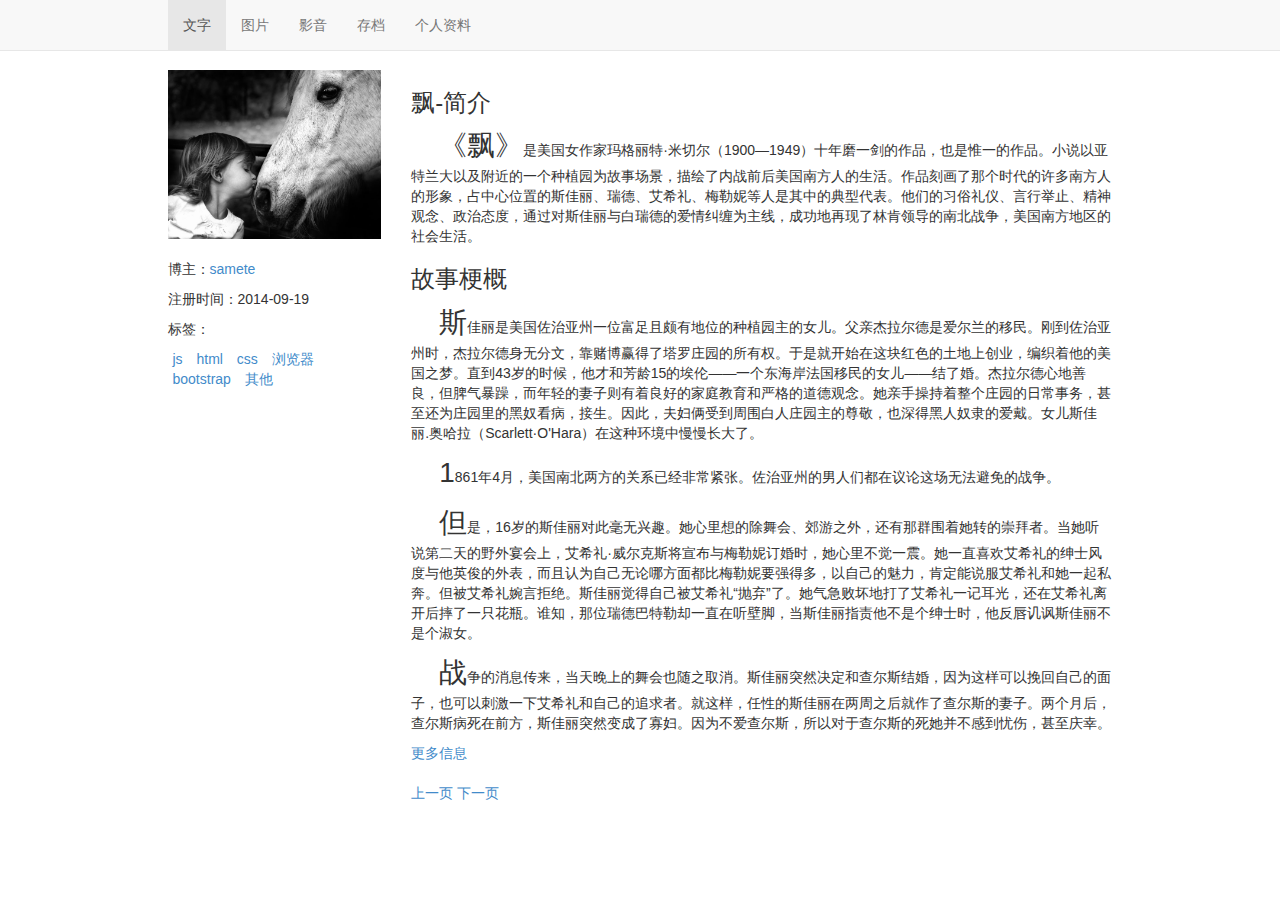
<file: src/view/page/index.html>
<!DOCTYPE html>
<html>
<head>
	<title>主页</title>
	<meta http-equiv="charset" content="utf-8">
	<meta http-equiv="Content-Type" content="text/html; charset=utf-8">
	<link rel="stylesheet" type="text/css" href="../css/lib/bootstrap.css">
	<link rel="stylesheet" type="text/css" href="../css/index.css">
</head>
<body>
	<header id="header">
		<nav id="nav" class="navbar navbar-default navbar-fixed-top" role="navigation">
			<div class="container">
				<div class="row">
					<div class="col-md-10 col-sm-10 col-xs-10 col-md-offset-1 col-sm-offset1 col-xs-offset-1">
						<ul class="nav navbar-nav">
							<li class="active"><a href="/">文字</a></li>
							<li ><a href="#">图片</a></li>
							<li ><a href="#">影音</a></li>
							<li ><a href="#">存档</a></li>
							<li ><a href="/accountAction">个人资料</a></li>
						</ul>
						<ul class="nav navbar-nav" id="login-link">
							<li id="nickname"><a href="/accountAction"></a></li>
							<li id="login-logout"><a href="/login"></a></li>
						</ul>
					</div>
				</div>
			</div>
		</nav>
	</header>

	<div class="container">
		<div class="row">
			<div class="col-md-10 col-sm-10 col-xs-10 col-md-offset-1 col-sm-offset1 col-xs-offset-1">
				<div class="row">
					<section class="col-md-3 col-sm-3 col-xs-3" id="left-content">
						<img src="../img/head.jpg" id="head-picture">
						<p>博主：<a href="#">samete</a></p>
						<p>注册时间：<span>2014-09-19</span></p>
						<div id="tag-area">
							<p>标签：</p>
							<a href="#">js</a>
							<a href="#">html</a>
							<a href="#">css</a>
							<a href="#">浏览器</a>
							<a href="#">bootstrap</a>
							<a href="#">其他</a>
						</div>
					</section>
					<section class="col-md-9 col-sm-9 col-xs-9" id="right-content">
						<article>
							<h3>飘-简介</h3>
							<p class="article-text">《飘》是美国女作家玛格丽特·米切尔（1900—1949）十年磨一剑的作品，也是惟一的作品。小说以亚特兰大以及附近的一个种植园为故事场景，描绘了内战前后美国南方人的生活。作品刻画了那个时代的许多南方人的形象，占中心位置的斯佳丽、瑞德、艾希礼、梅勒妮等人是其中的典型代表。他们的习俗礼仪、言行举止、精神观念、政治态度，通过对斯佳丽与白瑞德的爱情纠缠为主线，成功地再现了林肯领导的南北战争，美国南方地区的社会生活。</p>
							<h3>故事梗概</h3>
							<p class="article-text">斯佳丽是美国佐治亚州一位富足且颇有地位的种植园主的女儿。父亲杰拉尔德是爱尔兰的移民。刚到佐治亚州时，杰拉尔德身无分文，靠赌博赢得了塔罗庄园的所有权。于是就开始在这块红色的土地上创业，编织着他的美国之梦。直到43岁的时候，他才和芳龄15的埃伦——一个东海岸法国移民的女儿——结了婚。杰拉尔德心地善良，但脾气暴躁，而年轻的妻子则有着良好的家庭教育和严格的道德观念。她亲手操持着整个庄园的日常事务，甚至还为庄园里的黑奴看病，接生。因此，夫妇俩受到周围白人庄园主的尊敬，也深得黑人奴隶的爱戴。女儿斯佳丽.奥哈拉（Scarlett·O'Hara）在这种环境中慢慢长大了。</p>
							<p class="article-text">1861年4月，美国南北两方的关系已经非常紧张。佐治亚州的男人们都在议论这场无法避免的战争。</p>
							<p class="article-text">但是，16岁的斯佳丽对此毫无兴趣。她心里想的除舞会、郊游之外，还有那群围着她转的崇拜者。当她听说第二天的野外宴会上，艾希礼·威尔克斯将宣布与梅勒妮订婚时，她心里不觉一震。她一直喜欢艾希礼的绅士风度与他英俊的外表，而且认为自己无论哪方面都比梅勒妮要强得多，以自己的魅力，肯定能说服艾希礼和她一起私奔。但被艾希礼婉言拒绝。斯佳丽觉得自己被艾希礼“抛弃”了。她气急败坏地打了艾希礼一记耳光，还在艾希礼离开后摔了一只花瓶。谁知，那位瑞德巴特勒却一直在听壁脚，当斯佳丽指责他不是个绅士时，他反唇讥讽斯佳丽不是个淑女。</p>
							<p class="article-text">战争的消息传来，当天晚上的舞会也随之取消。斯佳丽突然决定和查尔斯结婚，因为这样可以挽回自己的面子，也可以刺激一下艾希礼和自己的追求者。就这样，任性的斯佳丽在两周之后就作了查尔斯的妻子。两个月后，查尔斯病死在前方，斯佳丽突然变成了寡妇。因为不爱查尔斯，所以对于查尔斯的死她并不感到忧伤，甚至庆幸。</p>
							<a href="#">更多信息</a>
						</article>
						<div class="pagination">
							<a href="prevPage">上一页</a>
							<a href="nextPage">下一页</a>
						</div>
					</section>
				</div>
			</div>
		</div>
	</div>

	<script type="text/javascript" src="../js/lib/require.js"></script>
	<script type="text/javascript" src="../js/main.js"></script>
	<script type="text/javascript" src="../js/index.js"></script>

</body>
</html>
</file>
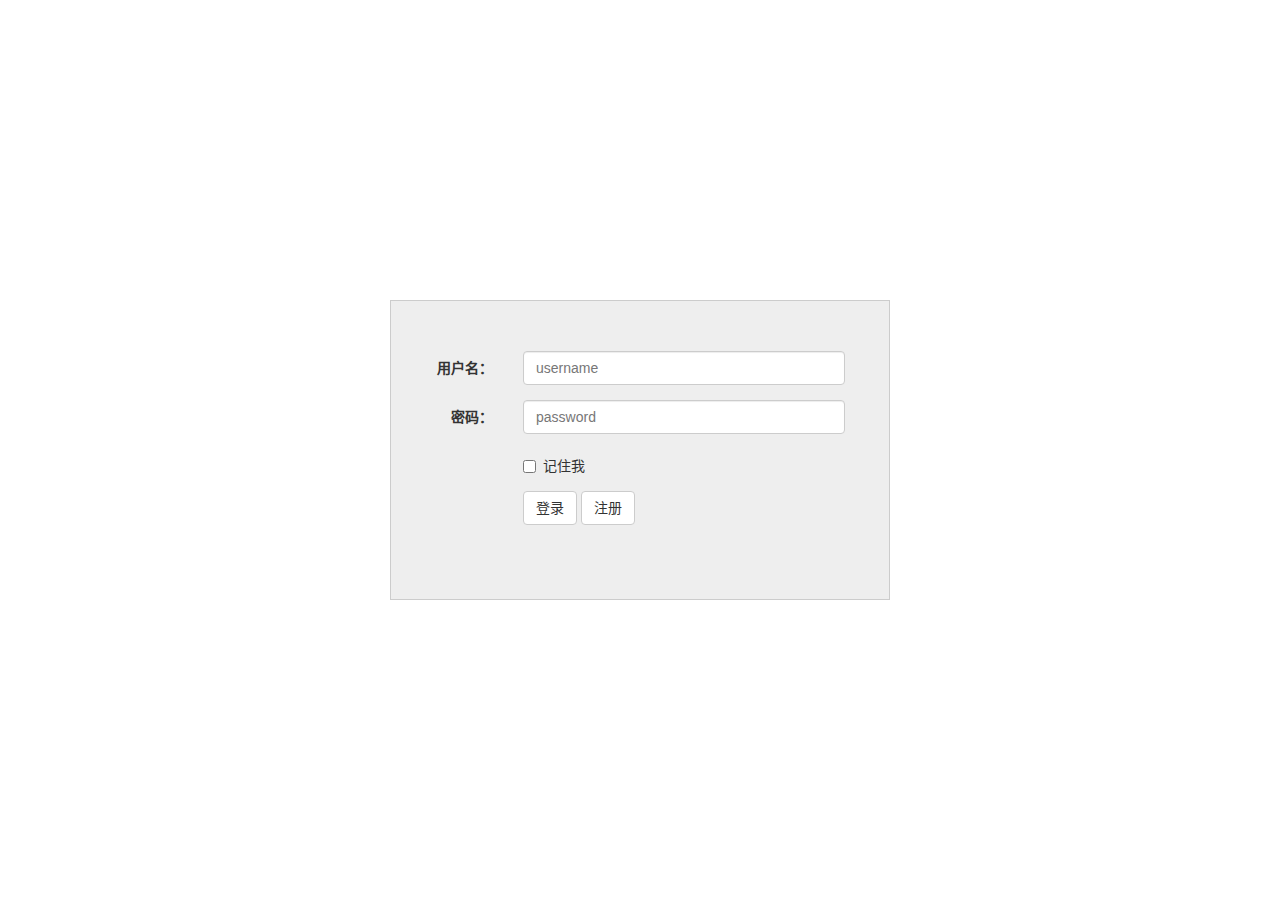
<file: src/view/page/login.html>
<!DOCTYPE html>
<html lang="zh-CN">
<head>
	<title>登录</title>
	<meta http-equiv="Content-Type" content="text/html; charset=utf-8">
	<meta http-equiv="charset" content="utf-8">
	<link rel="stylesheet" type="text/css" href="../css/lib/bootstrap.css">
	<link rel="stylesheet" type="text/css" href="../css/login.css">
</head>
<body>

	<div class="container">
		<div class="row">
			<div class="col-md-4"></div>
			<div id="form-wrap" class="col-md-4">
				<form id="login-form" name="login-form" class="form-horizontal" role="form">
					<div class="form-group">
						<label for="username" class="col-md-3 col-sm-3 col-xs-3 control-label">用户名：</label>
						<div class="col-md-8 col-sm-8 col-xs-3">
							<input type="text" class="form-control" id="username" name="username" placeholder="username">
						</div>
					</div>
					<div class="form-group">
						<label for="password" class="col-md-3 col-sm-3 col-xs-3 control-label">密码：</label>
						<div class="col-md-8 col-sm-8 col-xs-8">
							<input type="text" class="form-control" id="password" name="password" placeholder="password">
						</div>
					</div>
					<div class="form-group">
						<div class="col-md-9 col-sm-9 col-xs-9 col-md-offset-3 col-sm-offset-3 col-xs-offset-3">
							<div class="checkbox">
								<label for="remember-me">
									<input type="checkbox" id="remember-me">记住我
								</label>
							</div>
						</div>
					</div>
					<div class="form-group">
						<div class="col-md-8 col-md-offset-3 col-sm-offset-3 col-xs-offset-3">
							<button type="button" id="login-button" class="btn btn-default">登录</button>
							<button type="button" id="register-button" class="btn btn-default">注册</button>
						</div>
					</div>
				</form>
			</div>
			<div class="col-md-4"></div>
		</div>
	</div>

	<script type="text/javascript" src="../js/lib/require.js"></script>
	<script type="text/javascript" src="../js/main.js"></script>
	<script type="text/javascript" src="../js/login.js"></script>
</body>
</html>
</file>
<file: src/view/css/index.css>
/*---------------全局---------------*/
body{
	padding-top:70px;
}
.article-text{
	text-indent: 2em;
}
.article-text:first-letter{
	font-size: 2em;
}
/*---------------header---------------*/
#head-picture{
	width:100%;
}
#login-link{
	float:right;
}

/*---------------主体部分---------------*/


/*---------------左侧栏---------------*/
#left-content{

}
#head-picture{
	margin-bottom: 20px;
}
#tag-area a{
	margin:5px;
}
</file>
<file: src/view/css/login.css>
body{
	padding-top:70px;
}
/*---------------登录模块---------------*/
#form-wrap{
	padding:50px 0;
	border:1px solid #CCCCCC;
	background-color:#EEEEEE;
	position: absolute;
	top: 0;
	bottom: 0;
	left: 0;
	right: 0;
	margin: auto;
	height:300px;
	width:500px;
}

#login-form .form-group:last-child{
	margin-bottom: 0;
}
</file>
